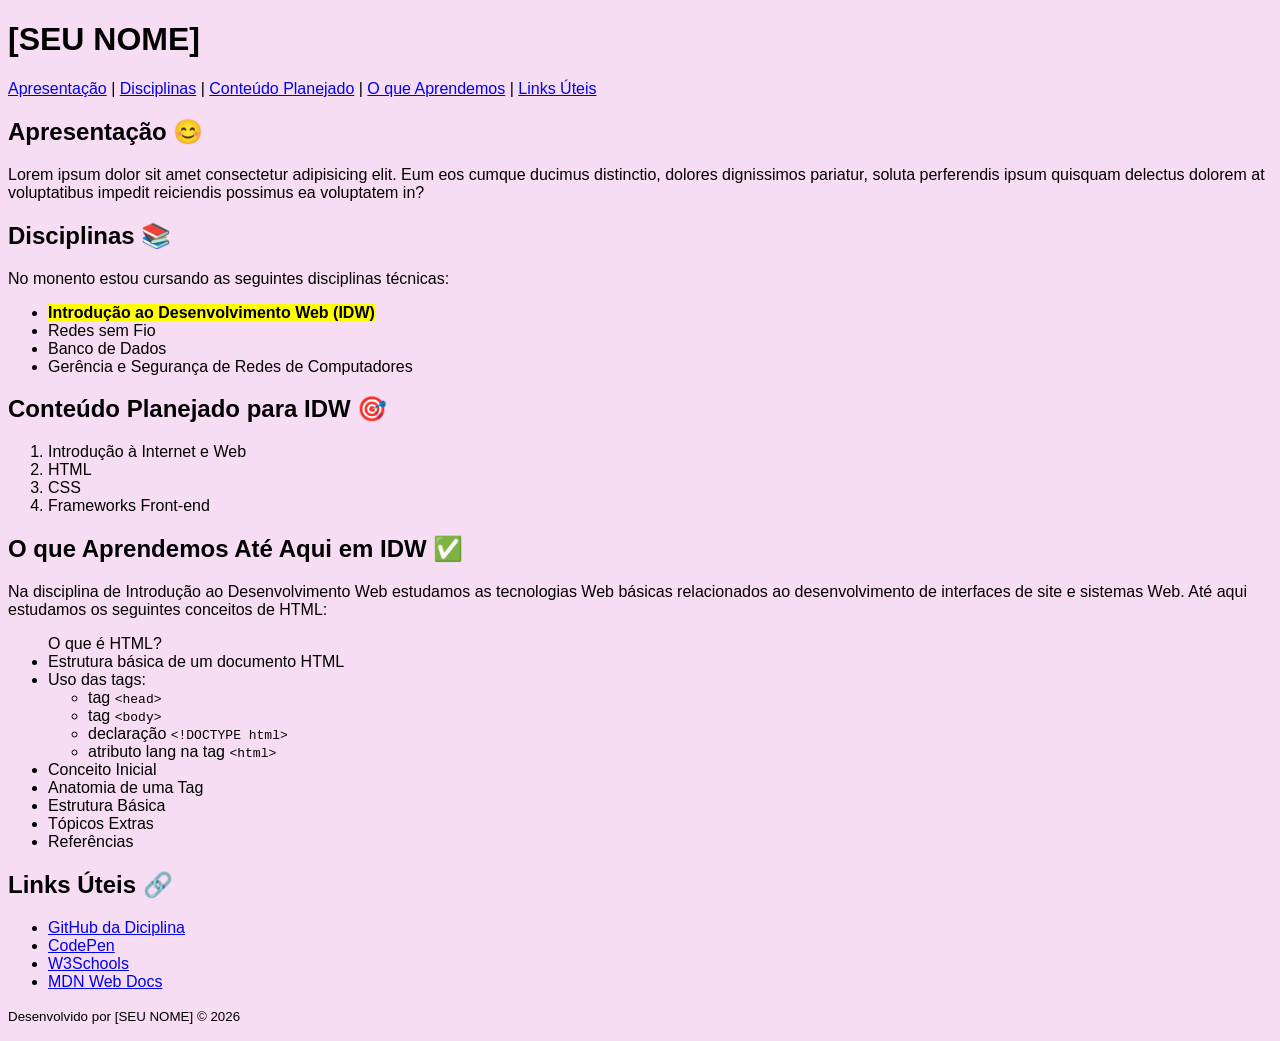
<file: exemplos/ex-02-25/index.html>
<!DOCTYPE html>
<html lang="en">
  <head>
    <meta charset="UTF-8" />
    <meta name="viewport" content="width=device-width, initial-scale=1.0" />
    <meta name="author" content="beatriz" />
    <meta
      name="description"
      content="Exemplo de estrutura semântica e estilização css básica"
    />
    <meta name="keywords" content="html, css, cemântica, web, estilização" />
    <title>Exemplo - 25/02</title>
    <style>
        body {
            background-color: #f7ddf3;
            font-family: Arial, Helvetica, sans-serif;
        }

        section {
            
        }
    </style>
  </head>
  <body>
    <header>
         <h1>[SEU NOME]</h1>

    <nav>
      <a href="#apresentacao">Apresentação</a> |
      <a href="#disciplinas">Disciplinas</a> |
      <a href="#conteudo">Conteúdo Planejado</a> |
      <a href="#aprendemos">O que Aprendemos</a> |
      <a href="#links">Links Úteis</a>
    </nav>
    </header>
   

    <main>
    <section id="apresentacao">
    <h2>Apresentação &#x1F60A;</h2>
        <p>
        Lorem ipsum dolor sit amet consectetur adipisicing elit. Eum eos cumque
        ducimus distinctio, dolores dignissimos pariatur, soluta perferendis ipsum
        quisquam delectus dolorem at voluptatibus impedit reiciendis possimus ea
        voluptatem in?
        </p>
    </section>

    
       <section id="disciplinas">
    <h2>Disciplinas &#x1F4DA;</h2>
    No monento estou cursando as seguintes disciplinas técnicas:
    
    <ul>
      <li>
        <strong><mark>Introdução ao Desenvolvimento Web (IDW)</mark></strong>
      </li>
      <li>Redes sem Fio</li>
      <li>Banco de Dados</li>
      <li>Gerência e Segurança de Redes de Computadores</li>
    </ul>
    </section>
    

    <section>
    <h2 id="conteudo">Conteúdo Planejado para IDW 🎯</h2>
    <ol>
      <li>Introdução à Internet e Web</li>
      <li>
        <span title="Linguagem de marcação usada para estruturar páginas Web"
          >HTML</span
        >
      </li>
      <li><span title="Folhas de estilo para design da página">CSS</span></li>
      <li>Frameworks Front-end</li>
    </ol>
    </section>
    

    <section>
    <h2 id="aprendemos">O que Aprendemos Até Aqui em IDW ✅</h2>
    Na disciplina de Introdução ao Desenvolvimento Web estudamos as tecnologias
    Web básicas relacionados ao desenvolvimento de interfaces de site e sistemas
    Web. Até aqui estudamos os seguintes conceitos de HTML:

    <ul>
      O que é HTML?
      <li>Estrutura básica de um documento HTML</li>
      <li>
        Uso das tags:
        <ul>
          <li>tag <code>&lt;head&gt;</code></li>
          <li>tag <code>&lt;body&gt;</code></li>
          <li>declaração <code>&lt;!DOCTYPE html&gt; </code></li>
          <li>atributo lang na tag <code>&lt;html&gt; </code></li>
        </ul>
      </li>

      <li>Conceito Inicial</li>
      <li>Anatomia de uma Tag</li>
      <li>Estrutura Básica</li>
      <li>Tópicos Extras</li>
      <li>Referências</li>
    </ul>
    </section>
    <border>
    <section>
    <h2 id="links">Links Úteis &#x1F517;</h2>
    <ul>
      <li>
        <a
          href="https://github.com/lucas-lfm/idw-redes-base/tree/main/atividades/HTML-CSS/atv02/"
          target="_blank"
          >GitHub da Diciplina</a
        >
      </li>
      <li>
        <a
          href="https://github.com/lucas-lfm/idw-redes-base/tree/main/atividades/HTML-CSS/atv02/"
          target="_blank"
          >CodePen</a
        >
      </li>

      <li><a href="https://www.w3schools.com" target="_blank">W3Schools</a></li>
      <li>
        <a href="https://developer.mozilla.org/pt-BR/" target="_blank"
          >MDN Web Docs</a
        >
      </li>
    </ul>

    </main>
    </section>
    
    <footer>
      <p>
        <small>Desenvolvido por [SEU NOME] &copy; 2026</small>
      </p>
      </border>
    </footer>
  </body>
</html>
</file>
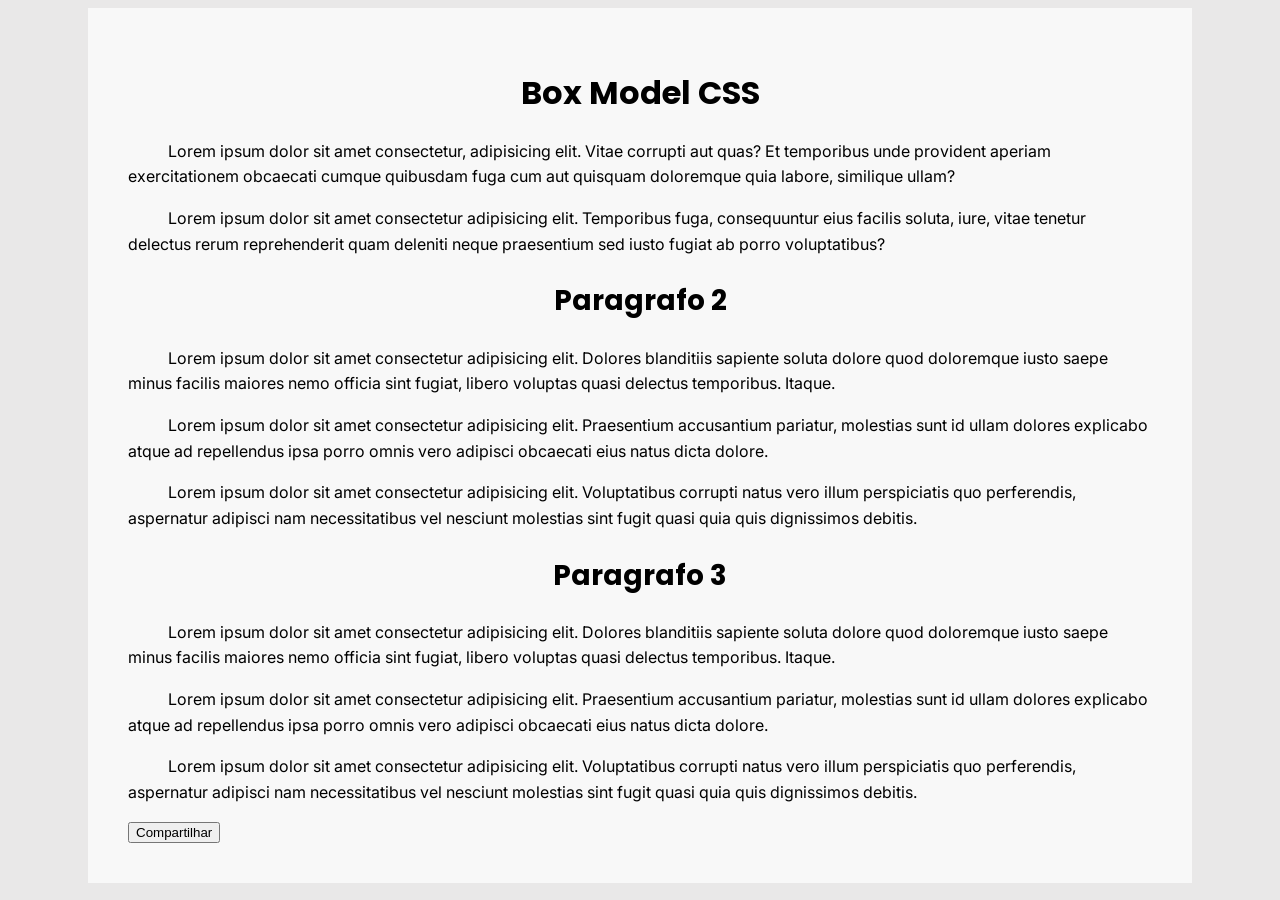
<file: exemplos/ex-03-18/index.html>
<!DOCTYPE html>
<html lang="pt-br">
<head>
    <meta charset="UTF-8">
    <meta name="viewport" content="width=device-width, initial-scale=1.0">
    <title>Prática sobre Box Model</title>
    <link rel="preconnect" href="https://fonts.googleapis.com">
<link rel="preconnect" href="https://fonts.gstatic.com" crossorigin>
<link href="https://fonts.googleapis.com/css2?family=Inter:ital,opsz,wght@0,14..32,100..900;1,14..32,100..900&family=Poppins:ital,wght@0,100;0,200;0,300;0,400;0,500;0,600;0,700;0,800;0,900;1,100;1,200;1,300;1,400;1,500;1,600;1,700;1,800;1,900&display=swap" rel="stylesheet">
    <link rel="stylesheet" href="style.css" />
</head>
<body>
    <div class="container">
        <h1>Box Model CSS</h1>

        <p>Lorem ipsum dolor sit amet consectetur, adipisicing elit. Vitae corrupti aut quas? Et temporibus unde provident aperiam exercitationem obcaecati cumque quibusdam fuga cum aut quisquam doloremque quia labore, similique ullam?</p>
        <p>Lorem ipsum dolor sit amet consectetur adipisicing elit. Temporibus fuga, consequuntur eius facilis soluta, iure, vitae tenetur delectus rerum reprehenderit quam deleniti neque praesentium sed iusto fugiat ab porro voluptatibus?</p>

        <h2>Paragrafo 2</h2>
            <p>Lorem ipsum dolor sit amet consectetur adipisicing elit. Dolores blanditiis sapiente soluta dolore quod doloremque iusto saepe minus facilis maiores nemo officia sint fugiat, libero voluptas quasi delectus temporibus. Itaque.</p>
            <p>Lorem ipsum dolor sit amet consectetur adipisicing elit. Praesentium accusantium pariatur, molestias sunt id ullam dolores explicabo atque ad repellendus ipsa porro omnis vero adipisci obcaecati eius natus dicta dolore.</p>
            <p>Lorem ipsum dolor sit amet consectetur adipisicing elit. Voluptatibus corrupti natus vero illum perspiciatis quo perferendis, aspernatur adipisci nam necessitatibus vel nesciunt molestias sint fugit quasi quia quis dignissimos debitis.
            </p>
        
        <h2>Paragrafo 3</h2>
             <p>Lorem ipsum dolor sit amet consectetur adipisicing elit. Dolores blanditiis sapiente soluta dolore quod doloremque iusto saepe minus facilis maiores nemo officia sint fugiat, libero voluptas quasi delectus temporibus. Itaque.</p>
            <p>Lorem ipsum dolor sit amet consectetur adipisicing elit. Praesentium accusantium pariatur, molestias sunt id ullam dolores explicabo atque ad repellendus ipsa porro omnis vero adipisci obcaecati eius natus dicta dolore.</p>
            <p>Lorem ipsum dolor sit amet consectetur adipisicing elit. Voluptatibus corrupti natus vero illum perspiciatis quo perferendis, aspernatur adipisci nam necessitatibus vel nesciunt molestias sint fugit quasi quia quis dignissimos debitis.
            </p>
            
         <button>Compartilhar</button>
    </div>
</body>
</html>
</file>
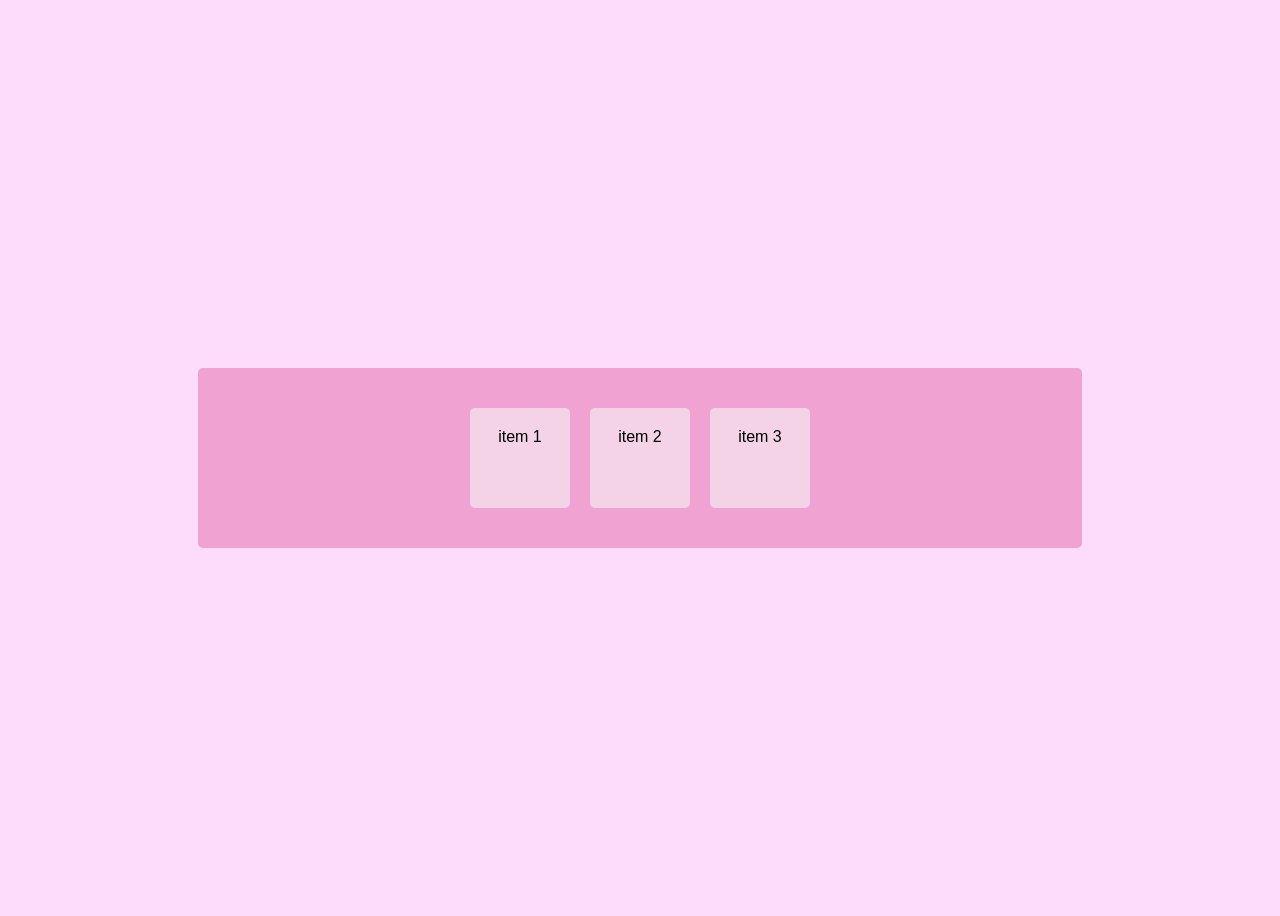
<file: exemplos/flexbox/index.html>
<!DOCTYPE html>
<html lang="pt-br">
<head>
    <meta charset="UTF-8">
    <meta name="viewport" content="width=device-width, initial-scale=1.0">
    <title>Introdução ao flexbox</title>
    <link rel="stylesheet" href="style.css">
</head>
<body>
    <div class="container">
        <div class="item">item 1</div>
        <div class="item">item 2</div>
        <div class="item">item 3</div>
    </div>
</body>
</html>
</file>
<file: exemplos/ex-03-18/style.css>
body {
    background-color: rgb(233, 232, 232);
    font-family: 'Inter', Arial, Helvetica, sans-serif;
    font-size: 16px;
}

h1, h2, h3 {
    font-family: "Poppins", Arial, Helvetica, sans-serif;
}

h1 {
    font-size: 32px;
    text-align: center;
}

h2 {
    font-size: 28px;
    text-align: center;
}

h3 {
    font-size: 24px;
}

.container {
    max-width: 1024px;
    margin: 0px auto;
    background-color: #f8f8f8;
    padding: 40px;
}

p {
    line-height: 1.6;
    text-indent: 40px;
}
    bottom {
        all: unset;
        background-color: rgb(191, 129, 248);
        padding: 10px 20px;
        border-radius: 4px;
        font-family: "Poppions", Arial, Helvetica, sans-serif;
        border: 2px solid rgb(183, 112, 248);
        cursor: pointer;
        transition: background 0.2;
    }

    button:hover {
        background-color: rgb(152, 77, 223);
    }
</file>
<file: exemplos/flexbox/style.css>
* {
    box-sizing: border-box;
}

body{
    background-color: #fddbfa;
    font-family: Arial, Helvetica, verdana;
    display: flex;
    justify-content: center;
    align-items: center;
    height: 100vh; /*view height */
}

.container {
    display: flex;
    background-color: #f0a3d2;
    padding: 40px;
    border-radius: 5px;
    width: 70%;
    gap: 20px;
    justify-content: center;
}

.item {
    background-color: #f5d3e7;
    text-align: center;
    padding: 20px;
    width: 100px;
    height: 100px;
    border-radius: 5px;
}
</file>
